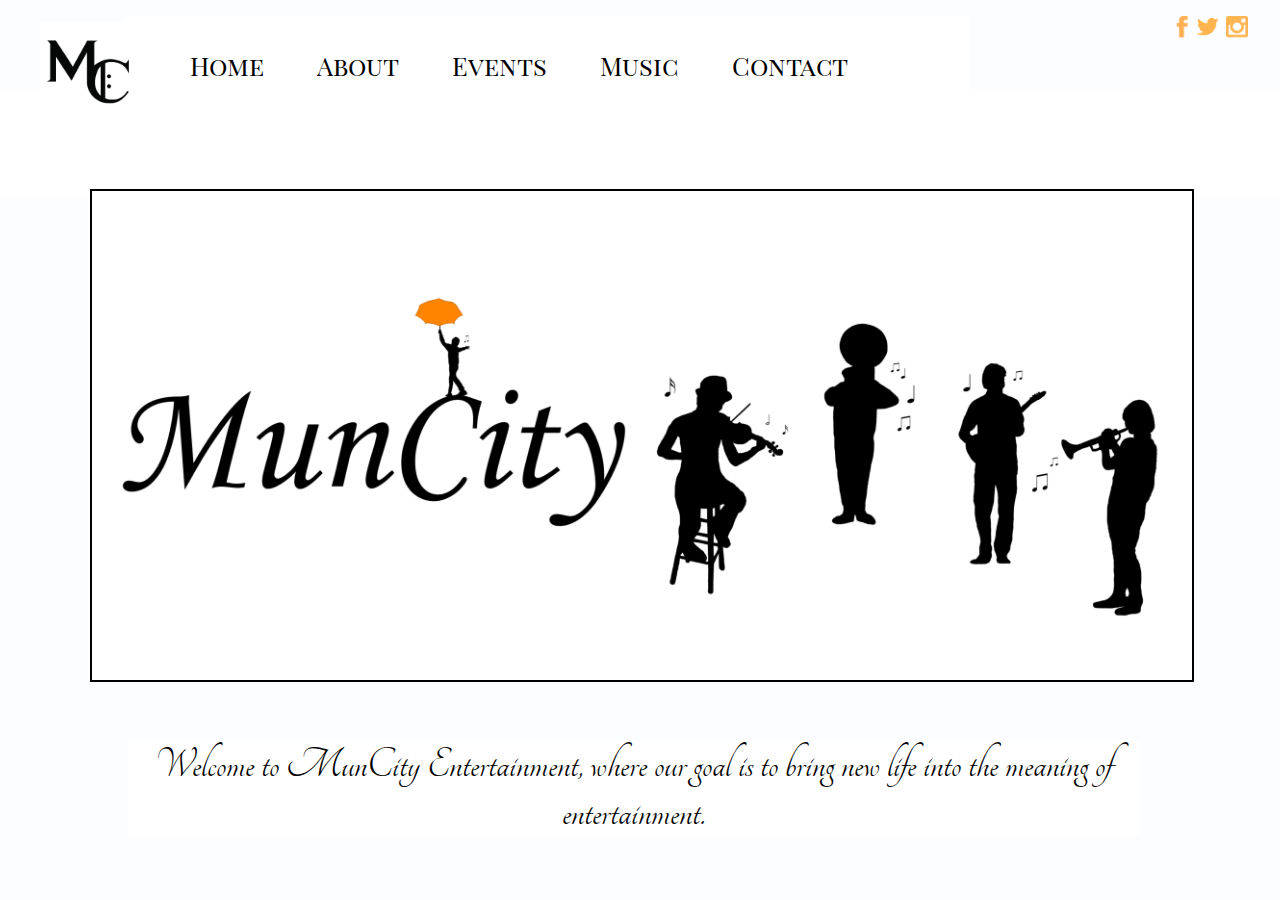
<file: index.html>
<!DOCTYPE html>

<html lang="en">

  <head>
    <meta charset="utf-8">
    <meta name="author" content="Grace U. Mun"/>
    <meta name="description" content='Rediscover Entertainment with MunCity. Bay Area based, we are focused on redefining entertainment for this generation.'/>
    <title>Welcome to MunCity: Music, Entertainment, Life</title>
    <link href="http://fonts.googleapis.com/css?family=Tangerine|Cardo|Playfair+Display+SC|" rel="stylesheet" type="text/css">
    <link type="text/css" href="index.css" rel="stylesheet">
  </head>
  <body>

  <div class="page">
      <div id="topbar"></div>

      <div id="logo"><a href="/"><img src="MC Logo.jpg" alt="MunCity Logo" /></a></div>
      <div id="nav">
	  <ul>
	    <li><a href="http://www.muncity.com">Home</a></li>

	    <li class="about"><a href="underconstruction.html">About</a>
            <ul>
              <li><a href="whoweare.html">Who We Are</a></li>
<!--            <li><a href="#">Mission and Vision</a></li>
              <li><a href="#">Services</a></li>   -->
            </ul>
          </li>

	    <li class="events"><a href="underconstruction.html">Events</a>
            <ul>
              <li><a href="photos.html">Photos</a></li>
<!--              <li><a href="calendar.html">Calendar</a></li>   -->
            </ul>
          </li>

	    <li class="partners"><a href="underconstruction.html">Music</a>
            <ul>
              <li><a href="underconstruction.html">Lessons</a></li>
              <li><a href="groups.html">Groups For Events</a></li>
            </ul>
          </li>

          <li><a href="contact.php">Contact</a></li>
        </ul>
      </div>

    <div class="sm"; id="SMIG">
      <a target="_blank" title="follow us on instagram" href="http://www.instagram.com/muncityent/">
      <img alt="follow us on instagram" src="instagram-iso-color 2.png" border=0></a>
    </div>

    <div class="sm"; id="SMTW">
      <a target="_blank" title="follow us on twitter" href="http://www.twitter.com/muncityent">
      <img alt="follow us on twitter" src="twitter-iso-color 2.png" border=0></a>
    </div>

    <div class="sm"; id="SMFB">
      <a target="_blank" title="follow us on facebook" href="http://www.facebook.com/muncity">
      <img alt="follow us on facebook" src="facebook-iso-color 2.png" border=0></a>
    </div>

    <div class="bar"></div>

    <div class="jumbotron">
      <img alt="MunCity logo and Musician Sketches" src="MunCity Cover Photo.jpg" border=2px>
<!--      <h1>Rediscover</h1>
      <p>Make it happen</p>
-->
    </div>  

    <div class="bottombar">
      <p> Welcome to MunCity Entertainment, where our goal is to bring new life into the meaning of entertainment. </p>
    </div>
  </div>

<!-- <script src="//ajax.googleapis.com/ajax/libs/jquery/1.11.1/jquery.min.js"></script>
<script src="index.js"></script> -->

  </body>
</html>
</file>
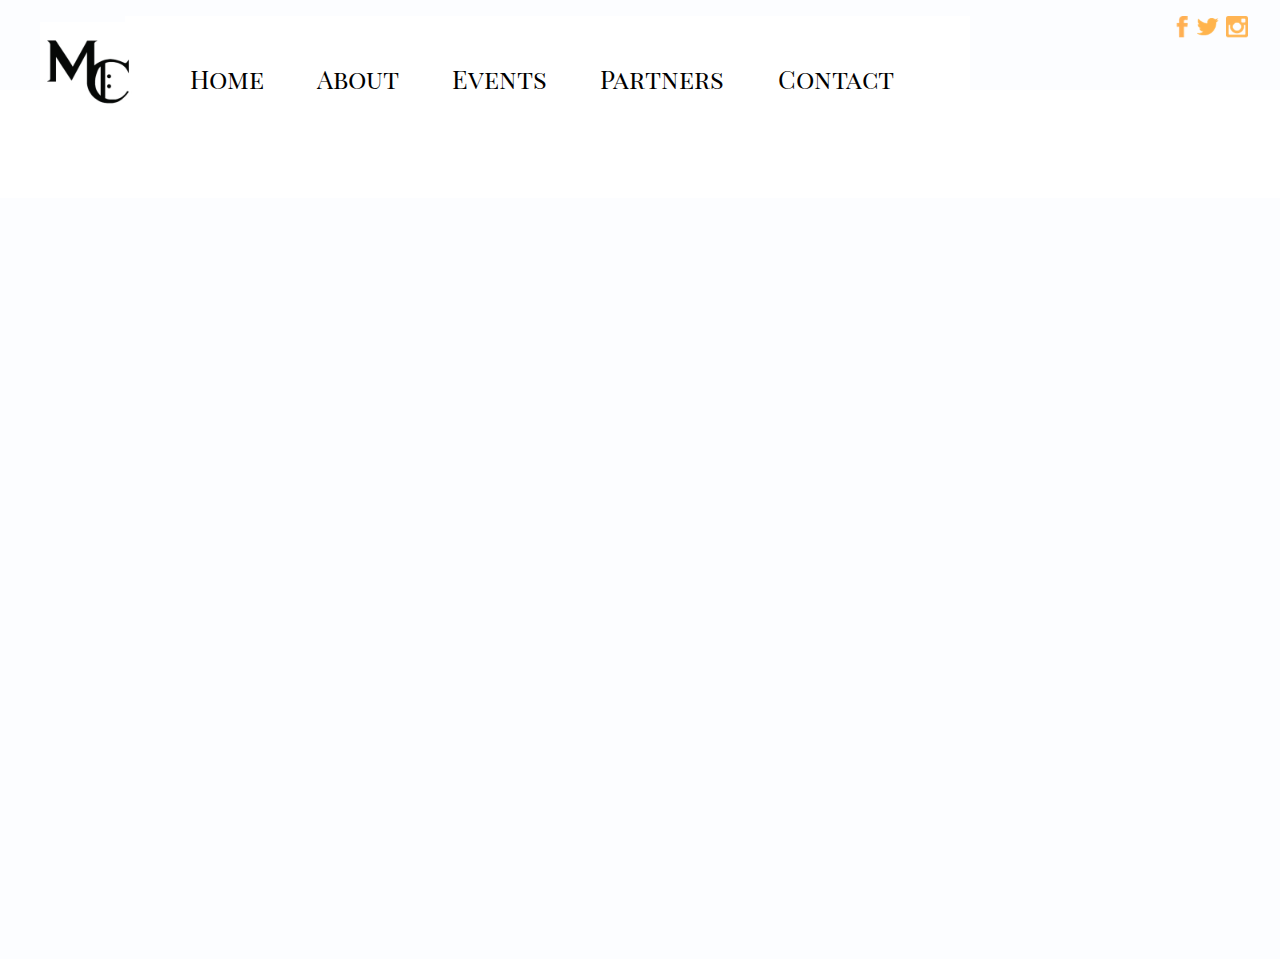
<file: calendar.html>
<!DOCTYPE html>

<html lang="en">

  <head>
    <meta charset="utf-8">
    <meta name="author" content="Grace U. Mun"/>
    <meta name="description" content='Rediscover Entertainment with MunCity. Bay Area based, we are focused on connecting entertainers with events: Tell us what you want, we do our best to make it happen for your special day'/>
    <title>Welcome to MunCity: Entertainment, Events, Life</title>
    <link href="http://fonts.googleapis.com/css?family=Tangerine|Cardo|Playfair+Display+SC|" rel="stylesheet" type="text/css">
    <link type="text/css" href="calendar.css" rel="stylesheet">
  </head>
  <body>

  <div class="topbar"></div>


  <div id="logo">
    <a href="index.html"><img src="MC Logo.jpg" alt="MunCity Logo" /></a>
  </div>

  <div id="nav">
      <ul>
	<li><a href="index.html">Home</a></li>

	<li class="about"><a href="underconstruction.html">About</a>
          <ul>
            <li><a href="whoweare.html">Who We Are</a></li>
<!--            <li><a href="#">Mission and Vision</a></li>  -->
            <li><a href="#">Services</a></li>
          </ul>
        </li>

	<li class="events"><a href="#">Events</a>
          <ul>
            <li><a href="photos.html">Photos</a></li>
            <li><a href="calendar.html">Calendar</a></li>
          </ul>
        </li>

      <li class="partners"><a href="underconstruction.html">Partners</a>
        <ul>
          <li><a href="#">Individuals</a></li>
          <li><a href="#">Businesses</a></li>
        </ul>
      </li>

      <li><a href="contact.html">Contact</a></li>
    </ul>
  </div>

    <div class="sm"; id="SMIG">
      <a target="_blank" title="follow us on instagram" href="http://www.instagram.com/muncityent/">
      <img alt="follow us on instagram" src="instagram-iso-color 2.png" border=0></a>
    </div>

    <div class="sm"; id="SMTW">
      <a target="_blank" title="follow us on twitter" href="http://www.twitter.com/muncityent">
      <img alt="follow us on twitter" src="twitter-iso-color 2.png" border=0></a>
    </div>

    <div class="sm"; id="SMFB">
      <a target="_blank" title="follow us on facebook" href="http://www.facebook.com/muncity">
      <img alt="follow us on facebook" src="facebook-iso-color 2.png" border=0></a>
    </div>

  <div class="bar"></div>

<!-- <script src="//ajax.googleapis.com/ajax/libs/jquery/1.11.1/jquery.min.js"></script>
<script src="home.js"></script> -->

<div class="cal">
<iframe src="https://www.google.com/calendar/embed?showTitle=0&amp;showNav=0&amp;showPrint=0&amp;showCalendars=0&amp;height=600&amp;wkst=1&amp;bgcolor=%23ffffff&amp;src=jb49ei4jkm030dr330l9e43fh0%40group.calendar.google.com&amp;color=%238C500B&amp;ctz=America%2FLos_Angeles" style=" border-width:0 " width="970" height="590" frameborder="0" scrolling="no"></iframe>
</div>

  </body>
</html>
</file>
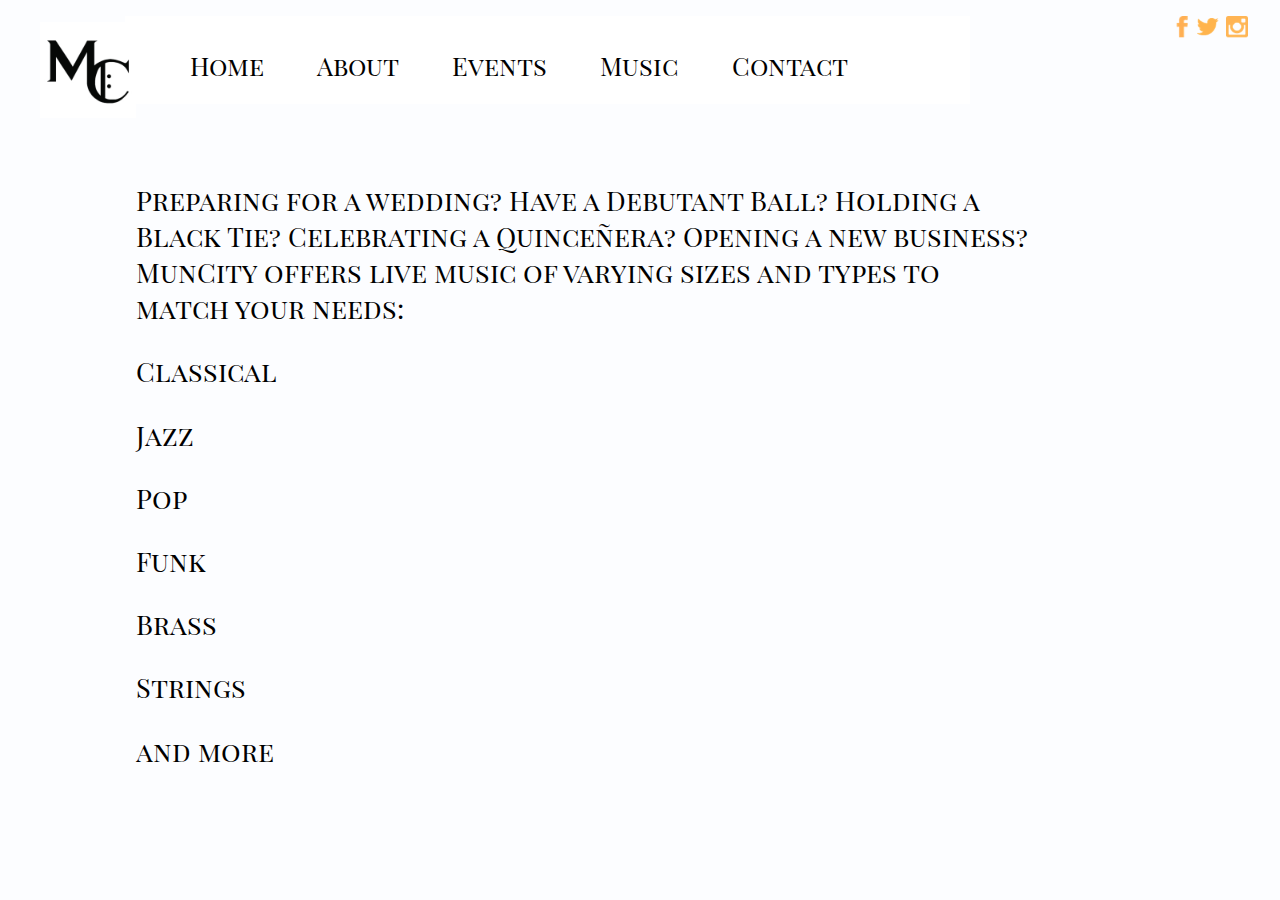
<file: groups.html>
<!DOCTYPE html>

<html lang="en">

  <head>
    <meta charset="utf-8">
    <meta name="author" content="Grace U. Mun"/>
    <meta name="description" content='Rediscover Entertainment with MunCity. Bay Area based, we are focused on connecting entertainers with events: Tell us what you want, we'll work with you to make it happen'/>
    <title>Welcome to MunCity: Entertainment, Events, Life</title>
    <link href="http://fonts.googleapis.com/css?family=Tangerine|Cardo|Playfair+Display+SC|" rel="stylesheet" type="text/css">
    <link type="text/css" href="groups.css" rel="stylesheet">
  </head>
  <body>
  <div class="topsect">
    <div class="topbar"></div>
    <div id="logo">
      <a href="index.html"><img src="MC Logo.jpg" alt="MunCity Logo" /></a>
    </div>
    <div id="nav">
      <ul>
	  <li><a href="http://www.muncity.com">Home</a></li>
	  <li class="about"><a href="underconstruction.html">About</a>
          <ul>
            <li><a href="whoweare.html">Who We Are</a></li>
<!--            <li><a href="#">Mission and Vision</a></li>
            <li><a href="#">Services</a></li>   -->
          </ul>
        </li>
	  <li class="events"><a href="underconstruction.html">Events</a>
            <ul>
              <li><a href="photos.html">Photos</a></li>
<!--              <li><a href="calendar.html">Calendar</a></li>   -->
            </ul>
        </li>
	<li class="partners"><a href="underconstruction.html">Music</a>
            <ul>
              <li><a href="underconstruction.html">Lessons</a></li>
              <li><a href="groups.html">Groups For Events</a></li>
            </ul>
        </li>
        <li><a href="contact.php">Contact</a></li>
      </ul>
    </div>
  </div>
  <div class="sm"; id="SMIG">
    <a target="_blank" title="follow us on instagram" href="http://www.instagram.com/muncityent/">
    <img alt="follow us on instagram" src="instagram-iso-color 2.png" border=0></a>
  </div>
  <div class="sm"; id="SMTW">
    <a target="_blank" title="follow us on twitter" href="http://www.twitter.com/muncityent">
    <img alt="follow us on twitter" src="twitter-iso-color 2.png" border=0></a>
  </div>
  <div class="sm"; id="SMFB">
    <a target="_blank" title="follow us on facebook" href="http://www.facebook.com/muncity">
    <img alt="follow us on facebook" src="facebook-iso-color 2.png" border=0></a>
  </div>
<!--  <div class="bar"></div>
-->
  <div class="explanation";>
    <p>Preparing for a wedding? Have a Debutant Ball? Holding a Black Tie? Celebrating a Quinceñera? Opening a new business? MunCity offers live music of varying sizes and types to match your needs:</p>
      <p>  Classical </p>
      <p>  Jazz </p>
      <p>  Pop </p>
      <p>  Funk </p>
      <p>  Brass </p>
      <p>  Strings </p>
      <p>  and more</p>
  </div>
<!-- <script src="//ajax.googleapis.com/ajax/libs/jquery/1.11.1/jquery.min.js"></script>
<script src="home.js"></script> -->
  </body>
</html>
</file>
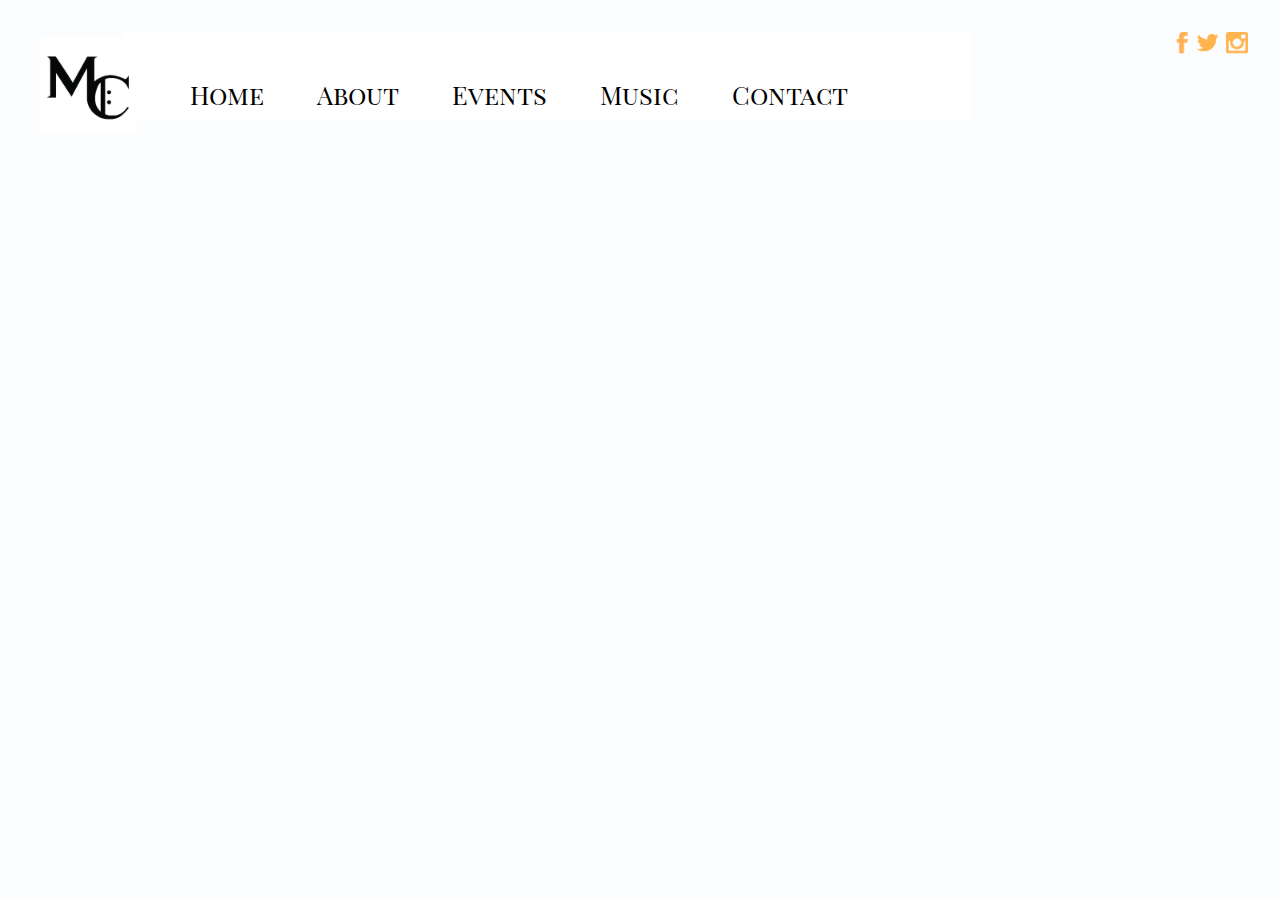
<file: lessons.html>
<!DOCTYPE html>

<html lang="en">

  <head>
    <meta charset="utf-8">
    <meta name="author" content="Grace U. Mun"/>
    <meta name="description" content='Rediscover Entertainment with MunCity. Bay Area based, we are focused on connecting entertainers with events: Tell us what you want, we'll work with you to make it happen'/>
    <title>Welcome to MunCity: Entertainment, Events, Life</title>
    <link href="http://fonts.googleapis.com/css?family=Tangerine|Cardo|Playfair+Display+SC|" rel="stylesheet" type="text/css">
    <link type="text/css" href="photos.css" rel="stylesheet">
  </head>
  <body>
  <div class="topsect">
    <div class="topbar"></div>
    <div id="logo">
      <a href="index.html"><img src="MC Logo.jpg" alt="MunCity Logo" /></a>
    </div>
    <div id="nav">
      <ul>
	  <li><a href="http://www.muncity.com">Home</a></li>
	  <li class="about"><a href="underconstruction.html">About</a>
          <ul>
            <li><a href="whoweare.html">Who We Are</a></li>
<!--            <li><a href="#">Mission and Vision</a></li>
            <li><a href="#">Services</a></li>   -->
          </ul>
        </li>
	  <li class="events"><a href="underconstruction.html">Events</a>
            <ul>
              <li><a href="photos.html">Photos</a></li>
<!--              <li><a href="calendar.html">Calendar</a></li>   -->
            </ul>
        </li>
	<li class="partners"><a href="underconstruction.html">Music</a>
            <ul>
              <li><a href="lessons.html">Lessons</a></li>
              <li><a href="groups.html">Groups For Events</a></li>
            </ul>
        </li>
        <li><a href="contact.html">Contact</a></li>
      </ul>
    </div>
  </div>
  <div class="sm"; id="SMIG">
    <a target="_blank" title="follow us on instagram" href="http://www.instagram.com/muncityent/">
    <img alt="follow us on instagram" src="instagram-iso-color 2.png" border=0></a>
  </div>
  <div class="sm"; id="SMTW">
    <a target="_blank" title="follow us on twitter" href="http://www.twitter.com/muncityent">
    <img alt="follow us on twitter" src="twitter-iso-color 2.png" border=0></a>
  </div>
  <div class="sm"; id="SMFB">
    <a target="_blank" title="follow us on facebook" href="http://www.facebook.com/muncity">
    <img alt="follow us on facebook" src="facebook-iso-color 2.png" border=0></a>
  </div>
  <div class="lessons info">
    <p>
    </div>
<!-- <script src="//ajax.googleapis.com/ajax/libs/jquery/1.11.1/jquery.min.js"></script>
<script src="home.js"></script> -->
  </body>
</html>
</file>
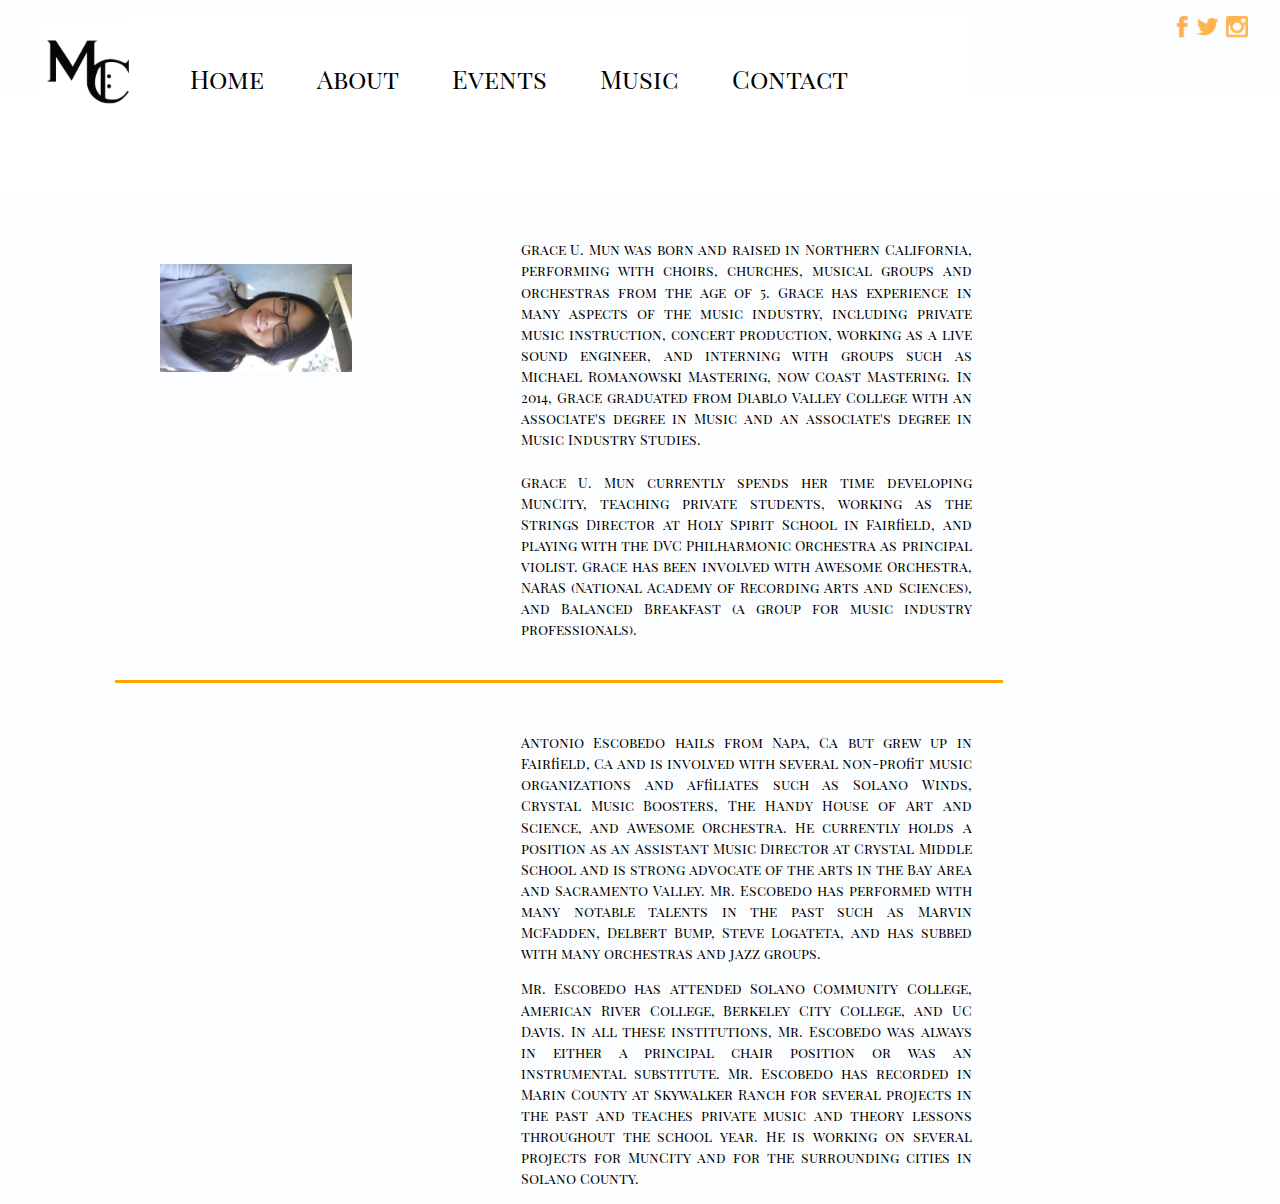
<file: whoweare.html>
<!DOCTYPE html>

<html lang="en">

  <head>
    <meta charset="utf-8">
    <meta name="author" content="Grace U. Mun"/>
    <meta name="description" content='Rediscover Entertainment with MunCity. Bay Area based, we are focused on connecting entertainers with events: Tell us what you want, we'll do our best to make it happen for your special day'/>
    <title>Welcome to MunCity: Entertainment, Events, Life</title>
    <link href="http://fonts.googleapis.com/css?family=Tangerine|Cardo|Playfair+Display+SC|" rel="stylesheet" type="text/css">
    <link type="text/css" href="whoweare.css" rel="stylesheet">
  </head>
  <body>

  <div class="topbar"></div>

    <div id="logo">
      <a href="index.html"><img src="MC Logo.jpg" alt="MunCity Logo" /></a>
    </div>
  <div id="nav">
    <ul>
	<li><a href="index.html">Home</a></li>

	<li class="about"><a href="underconstruction.html">About</a>
          <ul>
            <li><a href="whoweare.html">Who We Are</a></li>
<!--            <li><a href="#">Mission and Vision</a></li>
            <li><a href="#">Services</a></li>   -->
          </ul>
        </li>

	<li class="events"><a href="underconstruction.html">Events</a>
          <ul>
            <li><a href="photos.html">Photos</a></li>
<!--            <li><a href="calendar.html">Calendar</a></li>   -->
          </ul>
        </li>

	<li class="partners"><a href="underconstruction.html">Music</a>
            <ul>
              <li><a href="#">Lessons</a></li>
              <li><a href="#">Groups For Events</a></li>
          </ul>
        </li>

        <li><a href="contact.html">Contact</a></li>
    </ul>
  </div>

    <div class="sm"; id="SMIG">
      <a target="_blank" title="follow us on instagram" href="http://www.instagram.com/muncityent/">
      <img alt="follow us on instagram" src="instagram-iso-color 2.png" border=0></a>
    </div>

    <div class="sm"; id="SMTW">
      <a target="_blank" title="follow us on twitter" href="http://www.twitter.com/muncityent">
      <img alt="follow us on twitter" src="twitter-iso-color 2.png" border=0></a>
    </div>

    <div class="sm"; id="SMFB">
      <a target="_blank" title="follow us on facebook" href="http://www.facebook.com/muncity">
      <img alt="follow us on facebook" src="facebook-iso-color 2.png" border=0></a>
    </div>

  <div class="bar"></div>

  <div class="photos">
    <img alt="Grace U Mun" src="/photos/graceumunbio.jpg"/>
<!--    <img alt="Antonio Escobedo" src="/photos/antonioescobedobio.jpg" rotate="-90"/> -->
  </div>

<div class="grace">
    <p>Grace U. Mun was born and raised in Northern California, performing with choirs, churches, musical groups and orchestras from the age of 5. Grace has experience in many aspects of the music industry, including private music instruction, concert production, working as a live sound engineer, and interning with groups such as Michael Romanowski Mastering, now Coast Mastering. In 2014, Grace graduated from Diablo Valley College with an associate's degree in Music and an associate's degree in Music Industry Studies. <!--from concert production to raise money for the DVC Music Industry Studies program to working as a Media Technician at Liberty Church and DVC, and even interning with Michael Romanowski Mastering, now Coast Mastering, located within Fantasy Studios in Berkeley, California. Grace began singing in choir and beginning piano lessons at the age of 5. At 12, she began lessons for the violin, but fell in love with the viola in 2013, and currently plays as principal viola with the Diablo Valley College Philharmonic Orchestra.--> 

<br><br> Grace U. Mun currently spends her time developing MunCity, teaching private students, working as the Strings Director at Holy Spirit School in Fairfield, and playing with the DVC Philharmonic Orchestra as principal violist. Grace has been involved with Awesome Orchestra, NARAS (National Academy of Recording Arts and Sciences), and Balanced Breakfast (a group for music industry professionals).</p>
  </div>

<hr class="hr" />

  <div class="antonio">
    <p>Antonio Escobedo hails from Napa, Ca but grew up in Fairfield, Ca and is involved with several non-profit music organizations and affiliates such as Solano Winds, Crystal Music Boosters, The Handy House of Art and Science, and Awesome Orchestra. He currently holds a position as an Assistant Music Director at Crystal Middle School and is strong advocate of the arts in the Bay Area and Sacramento Valley. Mr. Escobedo has performed with many notable talents in the past such as Marvin McFadden, Delbert Bump, Steve Logateta, and has subbed with many orchestras and jazz groups.</p>

<p>Mr. Escobedo has attended Solano Community College, American River College, Berkeley City College, and UC Davis. In all these institutions, Mr. Escobedo was always in either a principal chair position or was an instrumental substitute. Mr. Escobedo has recorded in Marin County at Skywalker Ranch for several projects in the past and teaches private music and theory lessons throughout the school year. He is working on several projects for MunCity and for the surrounding cities in Solano County.</p>
  </div>

<!-- <script src="//ajax.googleapis.com/ajax/libs/jquery/1.11.1/jquery.min.js"></script>
<script src="home.js"></script> -->

  </body>
</html>
</file>
<file: index.css>
body {
  padding: 0;
  margin: 0;
  background: #FCFDFF;
}

/*.page {
  position: absolute;
  height: 768px;
  width: 1060px;
  overflow: hidden;
}
  
#topbar {
  position: absolute;
  height: 5.6em;
  width: 100%;
  background-color: white;
}*/

#logo img {
  position: relative;
  float: left;
  display: inline;
  width: 6.0em;
  height: auto;
  background: white;
  top: 1.4em;
  left: 2.5em;
  border: 3%;
  z-index: 100;
}

#nav {
  width: 845px;
  height: 5.5em;
  background: white;
  position: absolute;
  float: left;
  display: inline;
  margin: 1em 0em 0em 1.8em;
  z-index: 5;
}

#nav ul {
  margin-left: 1.2em;
  position: absolute;
  display: inline;
  float: left;
  padding: 1em 2em 0em 2em;
}

#nav ul li ul {
  position: absolute;
  visibility: hidden;
  font-size: .8em;
}

#nav a {
  text-decoration: none;
  font-family: 'Playfair Display SC', serif;
  font-size: 1.6em;
  color: black;
  vertical-align: top;
}

#nav ul li {display: inline; padding: 0px 5px 2px 9px; margin: 0em 1.9em 0em .3em;}
/*main nav hover*/ #nav > ul li:hover a {color: orange; border-radius: 4px;}
#nav ul li:hover > ul li    {display: block; width: auto; margin: 1px 5px 8px 5px;}
#nav ul li:hover > ul li a  {color: #363939; text-align: center;}
#nav ul li ul li:hover > a  {color: white; text-align: left; padding: 4px; background-color: orange; border-radius: 4px;}

#nav ul .about:hover > ul     {visibility: visible; left:  9.1em; top: 3.7em;}
#nav ul .events:hover > ul    {visibility: visible; left: 19.9em; top: 3.7em;}
#nav ul .partners:hover > ul  {visibility: visible; left: 31.4em; top: 3.7em;}

.sm img {
  width: 1.4em;
  height: auto;
}

#SMFB {
  position: relative;
  z-index: 500;
  float: right;
  right: 2em;
  margin: 1em .2em 0em 0em;
}

#SMTW {
  position: relative;
  z-index: 500;
  float: right;
  right: 2em;
  margin: 1em .2em 0em 0em;
}

#SMIG {
  position: relative;
  z-index: 500;
  float: right;
  right: 2em;
  margin: 1em 0em 0em .2em;
}

.bar {
  position: relative;
  top: 5.6em;
  height: 6.8em;
  width: 100%;
  background-color: white /*#CCEDED*/;
}

.jumbotron img {
  position: relative;
  margin: 0% 7% 0% 7%;
  top: 5em;
  width: 86%;
  z-index: 40;
}

/*.jumbotron {
  position: absolute;
  top: 13em;
  height: 28.5em;
  width: 100%;
  margin: 0 auto;
  opacity: 0.9;
  background-color: #CCEDED;
}

.jumbotron h1 {
  position: relative;
  color: black;
  font-family: 'Tangerine', cursive;
  font-size: 30px;
  margin-left: 3.5em;
  padding-top: 4em;
}

.jumbotron p {
  position: relative;
  color: black;
  margin-left: 3.5em;
  font-family: 'Tangerine', cursive;
  font-size: 65px;
}
*/

.bottombar {
  position: relative;
  bottom: -2em;
  background-color: white/*#CCEDED*/;
  width: 79%/*999em*/;
  margin: 0% 10% 1% 10%;
  text-align: center;
  color: black;
  font-family: 'Tangerine';
  font-size: 45px;
}
</file>
<file: calendar.css>
body {
  padding: 0;
  margin: 0;
  background: #FCFDFF;
}

/*.page {
  position: absolute;
  height: 768px;
  width: 1060px;
  overflow: hidden;
}
  
#topbar {
  position: absolute;
  height: 5.6em;
  width: 100%;
  background-color: white;
}*/

#logo img {
  position: relative;
  float: left;
  display: inline;
  width: 6.0em;
  height: auto;
  background: white;
  top: 1.4em;
  left: 2.5em;
  border: 3%;
  z-index: 100;
}

#nav {
  width: 845px;
  height: 5.5em;
  background: white;
  position: absolute;
  float: left;
  display: inline;
  margin: 1em 0em 0em 1.8em;
  z-index: 5;
}

#nav ul {
  margin-left: 1.2em;
  position: absolute;
  display: inline;
  float: left;
  padding: 1.8em 2em 0em 2em;
}

#nav ul li ul {
  position: absolute;
  visibility: hidden;
  font-size: .8em;
}

#nav a {
  text-decoration: none;
  font-family: 'Playfair Display SC', serif;
  font-size: 1.6em;
  color: black;
  vertical-align: top;
}

#nav ul li {display: inline; padding: 0px 5px 2px 9px; margin: 0em 1.9em 0em .3em;}
/*main nav hover*/ #nav > ul li:hover a {color: orange; border-radius: 4px;}
#nav ul li:hover > ul li    {display: block; width: auto; margin: 3px 5px 7px 5px;}
#nav ul li:hover > ul li a  {color: #363939; text-align: center;}
#nav ul li ul li:hover > a  {color: white; text-align: left; padding: 4px; background-color: orange; border-radius: 4px;}

#nav ul .about:hover > ul     {visibility: visible; left:  9.1em; top: 3.7em;}
#nav ul .events:hover > ul    {visibility: visible; left: 19.9em; top: 3.7em;}
#nav ul .partners:hover > ul  {visibility: visible; left: 31.4em; top: 3.7em;}

.sm img {
  width: 1.4em;
  height: auto;
}

#SMFB {
  position: relative;
  z-index: 500;
  float: right;
  right: 2em;
  margin: 1em .2em 0em 0em;
}

#SMTW {
  position: relative;
  z-index: 500;
  float: right;
  right: 2em;
  margin: 1em .2em 0em 0em;
}

#SMIG {
  position: relative;
  z-index: 500;
  float: right;
  right: 2em;
  margin: 1em 0em 0em .2em;
}

.bar {
  position: relative;
  top: 5.6em;
  height: 6.8em;
  width: 100%;
  background-color: white /*#CCEDED*/;
}

.cal {
  position: relative;
  margin-top: 15em;
  margin-left: 2.6%;
  margin-bottom: 1em;
}

.bottombar {
  position: relative;
  bottom: 0em;
  background-color: white/*#CCEDED*/;
  height: 6.5em;
  width: 100%/*999em*/;
}
</file>
<file: groups.css>
body {
  padding: 0;
  margin: 0;
  background: #FCFDFF;
}

/*.page {
  position: absolute;
  height: 768px;
  width: 1060px;
  overflow: hidden;
}
  
#topbar {
  position: absolute;
  height: 5.6em;
  width: 100%;
  background-color: white;
}*/

#logo img {
  position: relative;
  float: left;
  display: inline;
  width: 6.0em;
  height: auto;
  background: white;
  top: 1.4em;
  left: 2.5em;
  border: 3%;
  z-index: 100;
}

#nav {
  width: 845px;
  height: 5.5em;
  background: white;
  position: absolute;
  float: left;
  display: inline;
  margin: 1em 0em 0em 1.8em;
  z-index: 5;
}

#nav ul {
  margin-left: 1.2em;
  position: absolute;
  display: inline;
  float: left;
  padding: 1em 2em 0em 2em;
}

#nav ul li ul {
  position: absolute;
  visibility: hidden;
  font-size: .8em;
}

#nav a {
  text-decoration: none;
  font-family: 'Playfair Display SC', serif;
  font-size: 1.6em;
  color: black;
  vertical-align: top;
}

#nav ul li {display: inline; padding: 0px 5px 2px 9px; margin: 0em 1.9em 0em .3em;}
/*main nav hover*/ #nav > ul li:hover a {color: orange; border-radius: 4px;}
#nav ul li:hover > ul li    {display: block; width: auto; margin: 1px 5px 8px 5px;}
#nav ul li:hover > ul li a  {color: #363939; text-align: center;}
#nav ul li ul li:hover > a  {color: white; text-align: left; padding: 4px; background-color: orange; border-radius: 4px;}

#nav ul .about:hover > ul     {visibility: visible; left:  9.1em; top: 3.7em;}
#nav ul .events:hover > ul    {visibility: visible; left: 19.9em; top: 3.7em;}
#nav ul .partners:hover > ul  {visibility: visible; left: 31.4em; top: 3.7em;}

.sm img {
  width: 1.4em;
  height: auto;
}

#SMFB {
  position: relative;
  z-index: 500;
  float: right;
  right: 2em;
  margin: 1em .2em 0em 0em;
}

#SMTW {
  position: relative;
  z-index: 500;
  float: right;
  right: 2em;
  margin: 1em .2em 0em 0em;
}

#SMIG {
  position: relative;
  z-index: 500;
  float: right;
  right: 2em;
  margin: 1em 0em 0em .2em;
}

.bar {
  position: relative;
  top: 5.6em;
  height: 6.8em;
  width: 100%;
  background-color: white /*#CCEDED*/;
}

.explanation {
  position: absolute;
  margin: 5.7em 5em 5em 5em;
  font-family: 'Playfair Display SC', serif;
  font-size: 1.7em;
  width: 70%;
  color: black;
}

.bottombar {
  position: relative;
  bottom: -2em;
  background-color: white/*#CCEDED*/;
  width: 79%/*999em*/;
  margin: 0% 10% 1% 10%;
  text-align: center;
  color: black;
  font-family: 'Tangerine';
  font-size: 45px;
}
</file>
<file: photos.css>
body {
  padding: 0;
  margin: 0;
  background: #FCFDFF;
}

/*.page {
  position: absolute;
  height: 768px;
  width: 1060px;
  overflow: hidden;
}
  
#topbar {
  position: absolute;
  height: 5.6em;
  width: 100%;
  background-color: white;
}*/

#logo img {
  position: relative;
  float: left;
  display: inline;
  width: 6.0em;
  height: auto;
  background: white;
  top: 1.4em;
  left: 2.5em;
  border: 3%;
  z-index: 100;
}

#nav {
  width: 845px;
  height: 5.5em;
  background: white;
  position: absolute;
  float: left;
  display: inline;
  margin: 1em 0em 0em 1.8em;
  z-index: 5;
}

#nav ul {
  margin-left: 1.2em;
  position: absolute;
  display: inline;
  float: left;
  padding: 1.8em 2em 0em 2em;
}

#nav ul li ul {
  position: absolute;
  visibility: hidden;
  font-size: .8em;
}

#nav a {
  text-decoration: none;
  font-family: 'Playfair Display SC', serif;
  font-size: 1.6em;
  color: black;
  vertical-align: top;
}

#nav ul li {display: inline; padding: 0px 5px 2px 9px; margin: 0em 1.9em 0em .3em;}
/*main nav hover*/ #nav > ul li:hover a {color: orange; border-radius: 4px;}
#nav ul li:hover > ul li    {display: block; width: auto; margin: 3px 5px 7px 5px;}
#nav ul li:hover > ul li a  {color: #363939; text-align: center;}
#nav ul li ul li:hover > a  {color: white; text-align: left; padding: 4px; background-color: orange; border-radius: 4px;}

#nav ul .about:hover > ul     {visibility: visible; left:  9.1em; top: 3.7em;}
#nav ul .events:hover > ul    {visibility: visible; left: 19.9em; top: 3.7em;}
#nav ul .partners:hover > ul  {visibility: visible; left: 31.4em; top: 3.7em;}

.sm img {
  width: 1.4em;
  height: auto;
}

#SMFB {
  position: relative;
  z-index: 500;
  float: right;
  right: 2em;
  margin: 1em .2em 0em 0em;
}

#SMTW {
  position: relative;
  z-index: 500;
  float: right;
  right: 2em;
  margin: 1em .2em 0em 0em;
}

#SMIG {
  position: relative;
  z-index: 500;
  float: right;
  right: 2em;
  margin: 1em 0em 0em .2em;
}

/*
.bar {
  position: relative;
  top: 5.6em;
  height: 6.8em;
  width: 100%;
  background-color: white;
}
*/


.bottombar {
  position: relative;
  bottom: 0em;
  background-color: white/*#CCEDED*/;
  height: 6.5em;
  width: 100%/*999em*/;
}

.photos img {
  position: relative;
  margin: 1em 1em 1em 1em;
  top: 13.5em;
}

#h {
  width: auto;
  height: 30em;
  border: 3px;
}


#v {
  width: auto;
  height: 30em;
  border: 3px;
}
</file>
<file: whoweare.css>
body {
  padding: 0;
  margin: 0;
  background: #FCFDFF;
}

/*.page {
  position: absolute;
  height: 768px;
  width: 1060px;
  overflow: hidden;
}
  
#topbar {
  position: absolute;
  height: 5.6em;
  width: 100%;
  background-color: white;
}*/

#logo img {
  position: relative;
  float: left;
  display: inline;
  width: 6.0em;
  height: auto;
  background: white;
  top: 1.4em;
  left: 2.5em;
  border: 3%;
  z-index: 100;
}

#nav {
  width: 845px;
  height: 5.5em;
  background: white;
  position: absolute;
  float: left;
  display: inline;
  margin: 1em 0em 0em 1.8em;
  z-index: 5;
}

#nav ul {
  margin-left: 1.2em;
  position: absolute;
  display: inline;
  float: left;
  padding: 1.8em 2em 0em 2em;
}

#nav ul li ul {
  position: absolute;
  visibility: hidden;
  font-size: .8em;
}

#nav a {
  text-decoration: none;
  font-family: 'Playfair Display SC', serif;
  font-size: 1.6em;
  color: black;
  vertical-align: top;
}

#nav ul li {display: inline; padding: 0px 5px 2px 9px; margin: 0em 1.9em 0em .3em;}
/*main nav hover*/ #nav > ul li:hover a {color: orange; border-radius: 4px;}
#nav ul li:hover > ul li    {display: block; width: auto; margin: 3px 5px 7px 5px;}
#nav ul li:hover > ul li a  {color: #363939; text-align: center;}
#nav ul li ul li:hover > a  {color: white; text-align: left; padding: 4px; background-color: orange; border-radius: 4px;}

#nav ul .about:hover > ul     {visibility: visible; left:  9.1em; top: 3.7em;}
#nav ul .events:hover > ul    {visibility: visible; left: 19.9em; top: 3.7em;}
#nav ul .partners:hover > ul  {visibility: visible; left: 31.4em; top: 3.7em;}

.sm img {
  width: 1.4em;
  height: auto;
}

#SMFB {
  position: relative;
  z-index: 500;
  float: right;
  right: 2em;
  margin: 1em .2em 0em 0em;
}

#SMTW {
  position: relative;
  z-index: 500;
  float: right;
  right: 2em;
  margin: 1em .2em 0em 0em;
}

#SMIG {
  position: relative;
  z-index: 500;
  float: right;
  right: 2em;
  margin: 1em 0em 0em .2em;
}

.bar {
  position: relative;
  top: 5.6em;
  height: 6.8em;
  width: 100%;
  background-color: white /*#CCEDED*/;
}

.bottombar {
  position: relative;
  bottom: 0em;
  background-color: white/*#CCEDED*/;
  height: 6.5em;
  width: 100%/*999em*/;
}

.grace {
  position: absolute;
  text-align: justify;
  top: 16em;
  font-family: 'Playfair Display SC', serif;
  font-size: 88%;
  line-height: 1.5;
  margin-left: 37em;
  width: 32em;
  z-index: -3;
}

.photos img {
  position: relative;
  margin: 9.7em 2px 0em 10em;
  width: 12em;
  height: auto;
  z-index: 10;
}

.hr {
  position: absolute;
  top: 42em;
  margin-left: 7.2em;
  border: none;
  background-color: orange;
  z-index: 15;
  height: 3px;
  width: 55.5em;
}

.antonio {
  position: absolute;
  float: right;
  text-align: justify;
  top: 51em;
  font-family: 'Playfair Display SC', serif;
  font-size: 88%;
  line-height: 1.5;
  margin: 0em 0em 5em 37em;
  width: 32em;
  height: auto;
  z-index: -3; 
}
</file>
